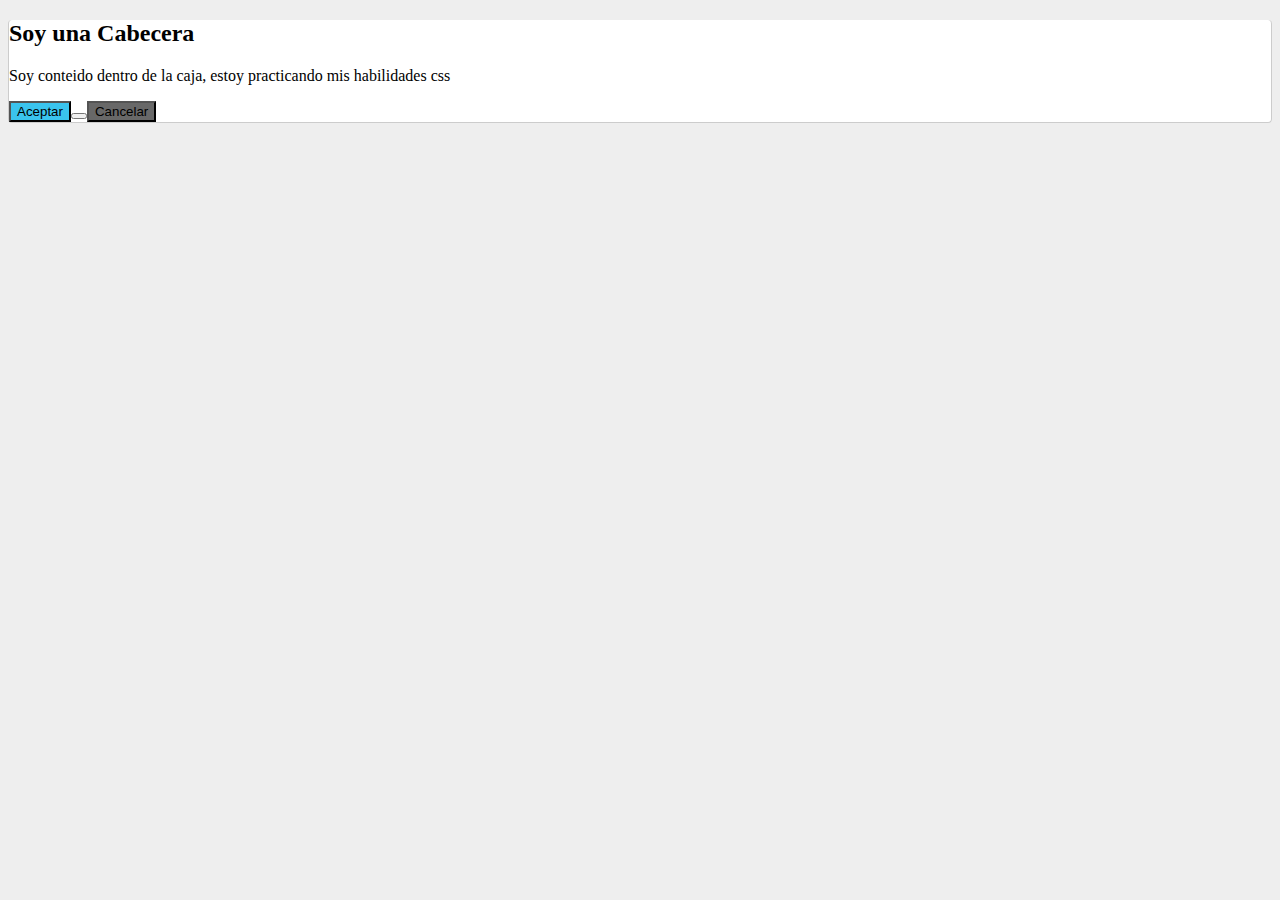
<file: Ejercicio_Caja_Flotante/index.html>
<!DOCTYPE html>
<html>
<head>
    <meta charset="UTF-8" />
    <title>CCS</title>
    <link rel="stylesheet" href="main.css" type="text/css"/>
</head>
<body>
    <div class="caja"><div>
        <h2>Soy una Cabecera</h2>
        <p>Soy conteido dentro de la caja, estoy practicando mis habilidades css</p> 
        <button class="buttom">Aceptar <button> 
        <button class="cancelar">Cancelar </button>
    </body>
</html>
</file>
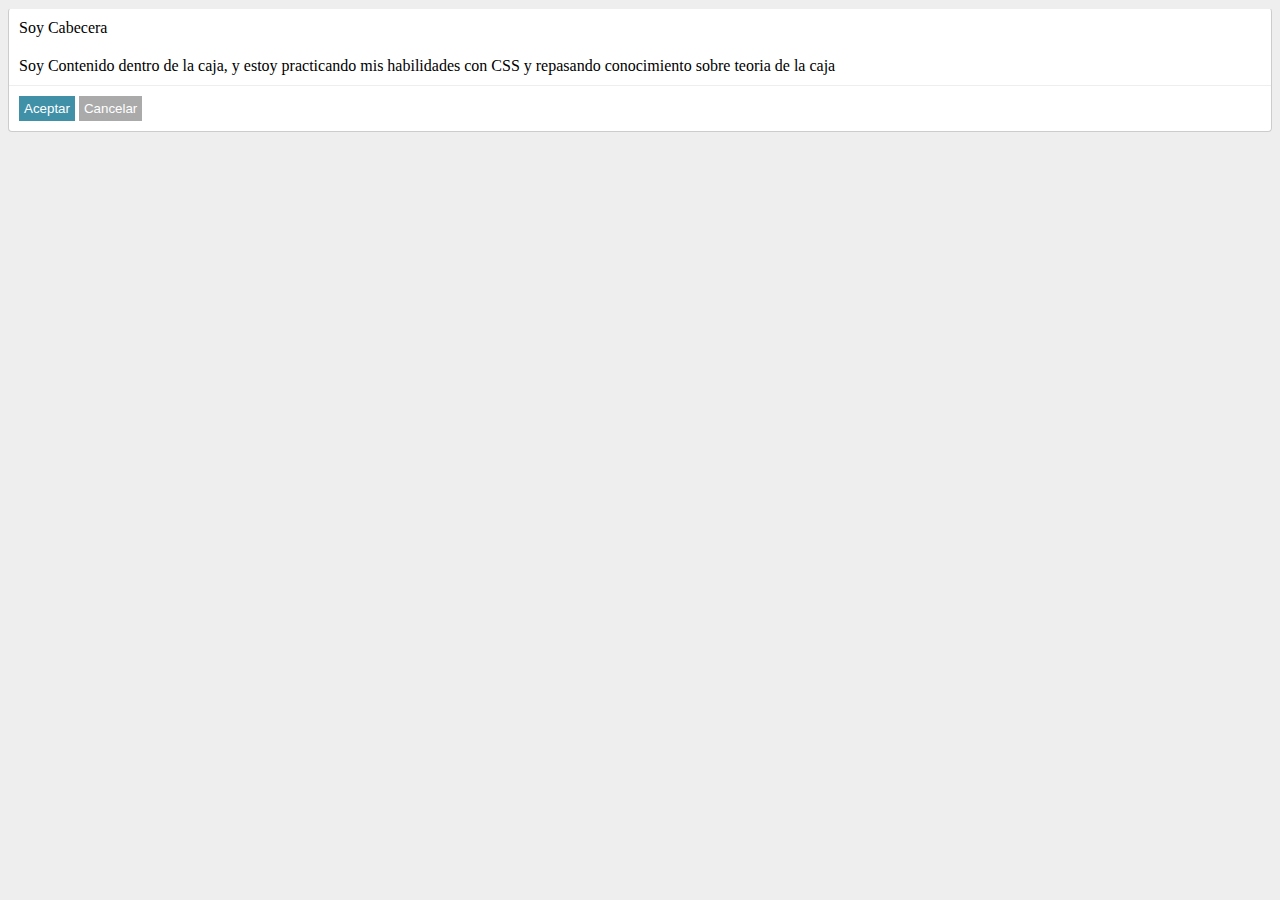
<file: Ejercicio_Caja_Flotante/index_chido.html>
<!DOCTYPE html>
<html>
    <head>
        <meta charset="UTF-8" />
        <title>CCS</title>
        <link rel="stylesheet" href="main.css" type="text/css"/>
    </head>
    <body>
        <div class="caja">
            <div class="header">Soy Cabecera</div>
            <div class="contenido">Soy Contenido dentro de la caja, y estoy practicando mis habilidades con CSS y repasando conocimiento sobre teoria de la caja</div>
            <div class="footer">
                <button class="primario">Aceptar</button>
                <button class="secundario">Cancelar</button>
            </div>
        </div>
    </body>
</html>
</file>
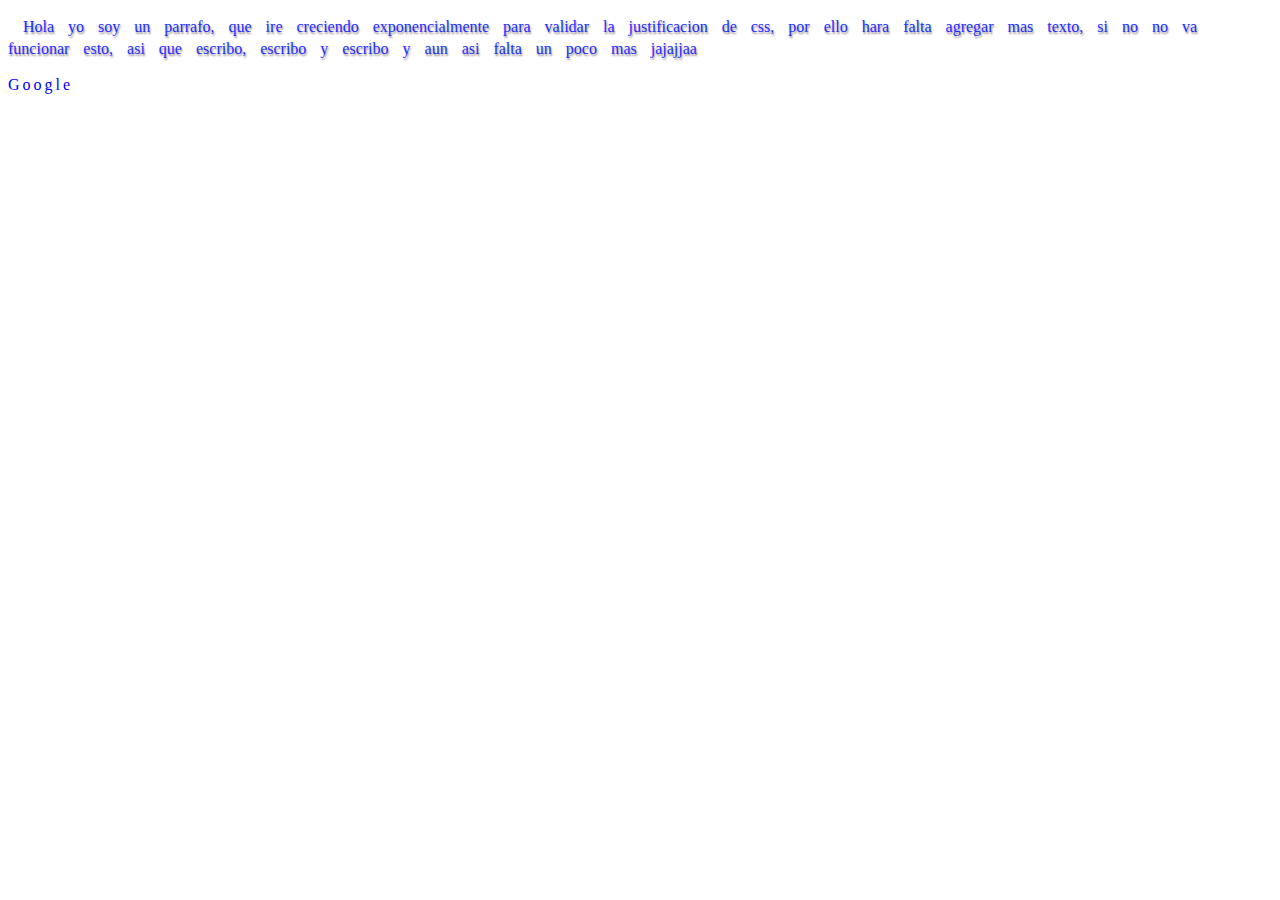
<file: Ejercicio_Caja_Flotante/index_colores.html>
<!DOCTYPE html>
<html>
<head>
    <meta charset="UTF-8" />
    <title>CSS</title>
    <link rel="stylesheet" href="main_colores.css" type="text/css"/>

</head>
<body>
    <p class="p">Hola yo soy un parrafo, que ire creciendo exponencialmente para validar la justificacion de css, por ello hara falta agregar mas texto, si no no va funcionar esto, asi que escribo, escribo y escribo y aun asi falta un poco mas jajajjaa</p>
    <a class="a" href="https://www.google.com">Google</a>
</body>
</html>
</file>
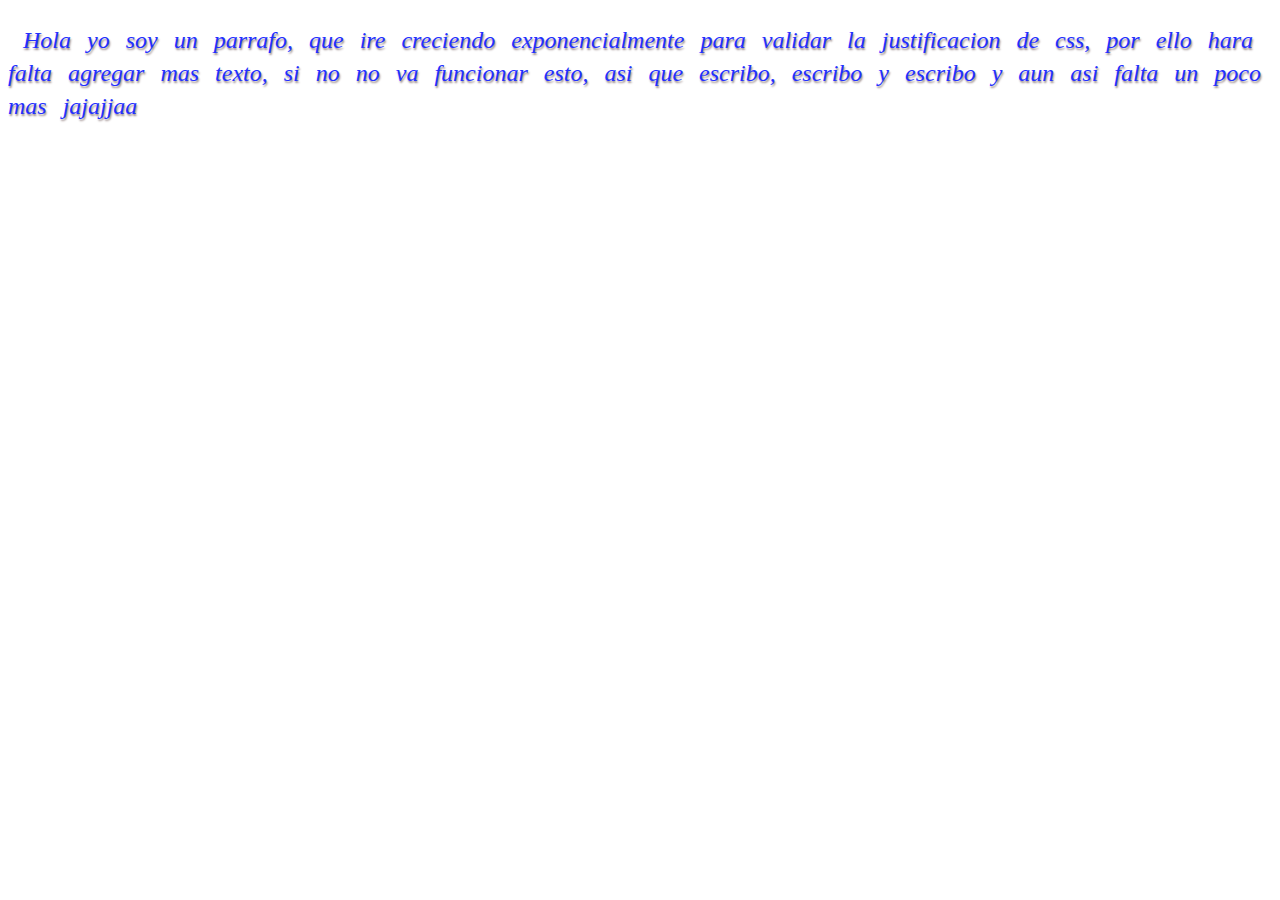
<file: Ejercicio_Caja_Flotante/index_fuentes.html>
<!DOCTYPE html>
<html>
<head>
    <meta charset="UTF-8" />
    <title>CSS</title>
    <link rel="stylesheet" href="main_fuentes.css" type="text/css"/>
    
</head>
<body>
    <p class="p">Hola yo soy un parrafo, que ire creciendo exponencialmente para validar la justificacion de css, por ello hara falta agregar mas texto, si no no va funcionar esto, asi que escribo, escribo y escribo y aun asi falta un poco mas jajajjaa</p>

</body>
</html>
</file>
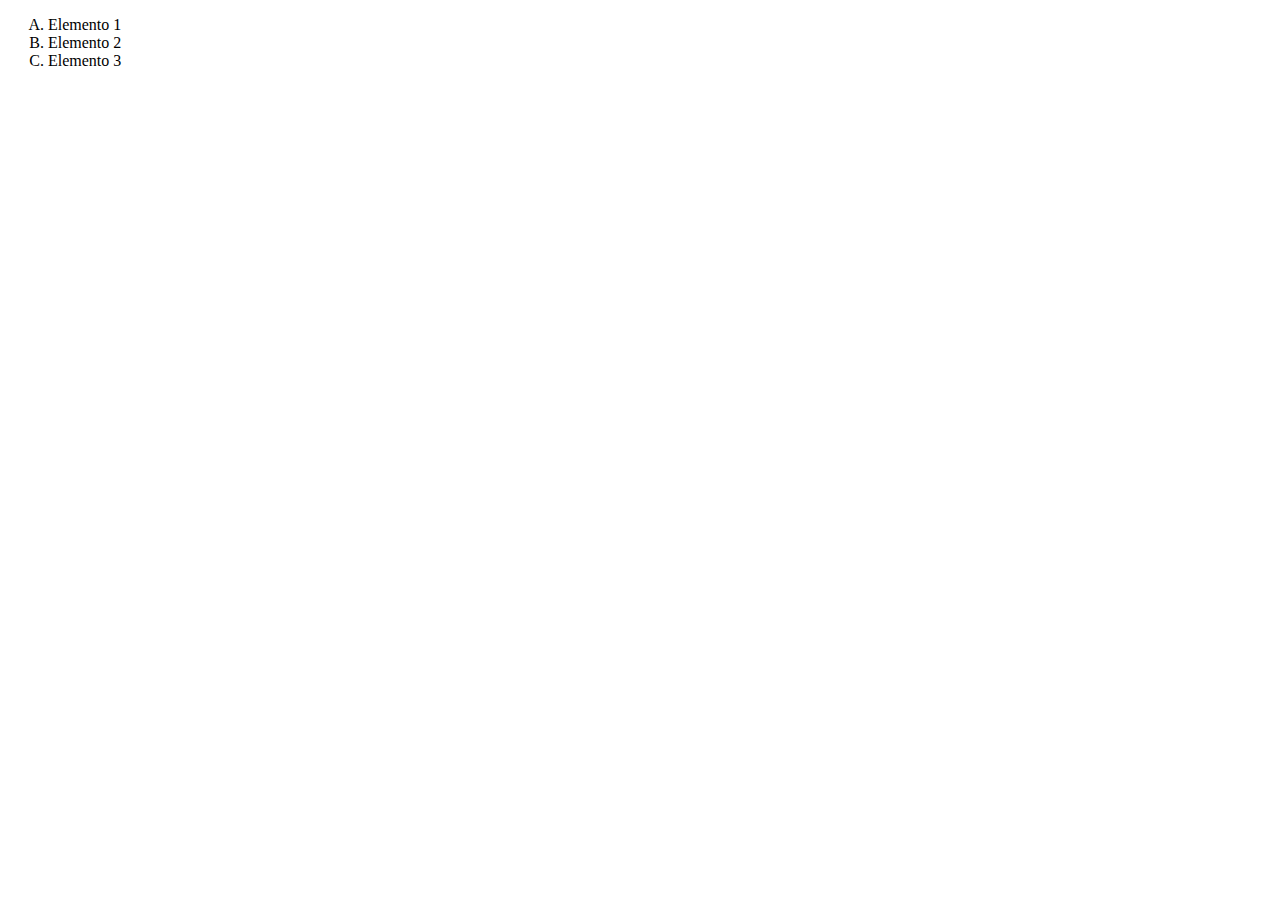
<file: Ejercicio_Caja_Flotante/index_listas.html>
<!DOCTYPE html>
<html>
<head>
    <meta charset="UTF-8" />
    <title>CSS</title>
    <link rel="stylesheet" href="main_listas.css" type="text/css"/>
    
</head>
<body>
    <ul>
        <li>Elemento 1</li>
        <li>Elemento 2</li>
        <li>Elemento 3</li>
    </ul>
</body>
</html>
</file>
<file: Ejercicio_Caja_Flotante/main.css>
body {
    background-color: #eee;
}
.caja { /*Caracteristicas de la caja (para que se vea flotante) */
background-color: #fff;
border-style: solid;
border-width: 1px;
border-color: #ccc;
border-radius: 4px;
border-top: solid 0px;
}
.header{ /*Caracteristicas de cabecera */
    padding: 10px;
    border-top: solid 1px #eee;
}
.contenido{ /*Caracteristicas de contenido */
    padding: 10px;
}
.footer{ /*Caracteristicas de footer */
    padding: 10px;
    border-top: solid 1px #eee;
}
.primario{ /*Caracteristicas del boton primario */
    background-color: rgb(64, 144, 168);
    border: 0px;
    padding: 5px;
    color: #fff
}
.secundario{ /*Caracteristicas del boton secundario*/
    background-color: #aaa;
    border: 0px;
    padding: 5px;
    color: #fff;
}
.buttom{
    background-color: rgb(58, 196, 238);
}
.cancelar{
    background-color: rgb(104, 104, 104);
}
</file>
<file: Ejercicio_Caja_Flotante/main_colores.css>
.body {
    background-color: #eee; /*Sirve para darle color al background */
}
.p {
    color: #222fff; /*Sirve para darle color al texto */
    text-align: left ; /*Sirve para alienar el texto */
    text-indent: 15px; /*Cambiar identacion de texto primer linea*/
    line-height: 1.38; /*Separacion entre textos*/
    word-spacing: 10px; /*Espacio entre palabras*/
    text-shadow: 1px 2px 2px rgb(151, 135, 135); /*Sombras, el primero es dezplazamiento a la derecha y el segundo hacia abajo y la tercera es el difuminado y luego color*/
}
.a {
    text-decoration: none; /*Decorar el teto */
    text-transform: capitalize; /* Puedes jugar con letras mayusculas o minusculas o capitales*/
    letter-spacing: 3px; /*Separacion entre letras*/
    
    
}
</file>
<file: Ejercicio_Caja_Flotante/main_fuentes.css>
.body {
    background-color: #eee; /*Sirve para darle color al background */
}
.p {
    font-family: 'Times New Roman'; /*Cambias tipo de fuente de la letra*/
    font-weight: normal; /*Ancho de la letra, puede ser con palabras como bold,normal,etc o con numeros como 400,900,etc.*/
    font-style: oblique; /*Estuio de letra (cursiva, norval,etc)*/
    font-size: 1.5em; /*Modificas size del texto (tambien se puede usar px)*/
    color: #222fff; /*Sirve para darle color al texto */
    text-align: left ; /*Sirve para alienar el texto */
    text-indent: 15px; /*Cambiar identacion de texto primer linea*/
    line-height: 1.38; /*Separacion entre textos*/
    word-spacing: 10px; /*Espacio entre palabras*/
    text-shadow: 1px 2px 2px rgb(151, 135, 135); /*Sombras, el primero es dezplazamiento a la derecha y el segundo hacia abajo y la tercera es el difuminado y luego color*/
}
</file>
<file: Ejercicio_Caja_Flotante/main_listas.css>
.body {
    background-color: #eee; /*Sirve para darle color al background */
}
ul li{ /*Se da estilo al elemento dentro de ul que es li*/
    list-style-type: upper-alpha; /*Tipo de estilo de la lista (circle,square,upper-romman,lower-alpha)*/
    
}
</file>
